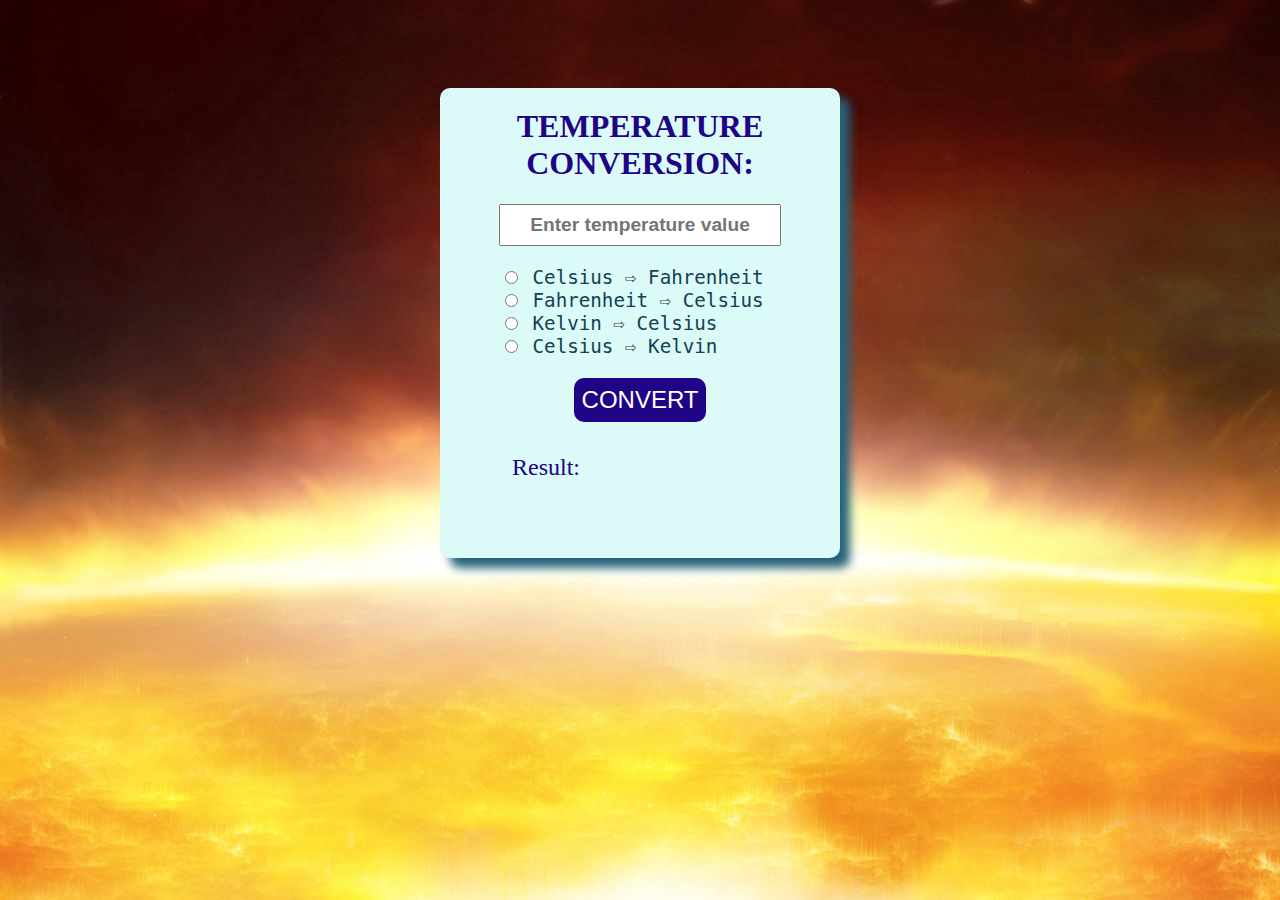
<file: index.HTML>
<!DOCTYPE html>
<html lang="en">
<head>
    <meta charset="UTF-8">
    <meta name="viewport" content="width=device-width, initial-scale=1.0">
    <title>Temperature Converter</title>
    <link rel="stylesheet" href="style.css">
</head>
<body>
    <script src="index.js"></script>
    <div id="box">
        <h1>TEMPERATURE CONVERSION:</h1>
        <input id="takeValue" placeholder="Enter temperature value">
        <br>
        <div class="convert">
            <input type="radio" name="Converter"id="Celsius to Fahrenheit" >
            <label for="Celsius to Fahrenheit" >Celsius ⇨ Fahrenheit</label>

            <br>
            <input type="radio" name="Converter"id="Fahrenheit to Celsius">
            <label for="Fahrenheit to Celsius" > Fahrenheit ⇨ Celsius </label>
            <br>
            <input type="radio" name="Converter"id="Kelvin to Celsius">
            <label for="Kelvin to Celsius"> Kelvin ⇨ Celsius </label>
            <br>
            <input type="radio" name="Converter"id="Celsius to Kelvin">
            <label for="Celsius to Kelvin" >  Celsius ⇨ Kelvin </label>
        </div>
        <button type="submit" onclick="convert()"> CONVERT</button>
        <br>
        <h4>Result:</h4>
        <div id="result" style="font: 2em; container-type: textbox;">
        </div>
    </div>
</body>
</html>
</file>
<file: style.css>
#box{
    height:470px;
    width: 400px;
    border: 2px ;
    border-radius: 10px;
    box-shadow: 10px 10px 10px rgb(38, 99, 121);
    background-color: rgb(220, 250, 248);
    text-align: center;
    margin: auto;
    margin-top: 7%;
}
h1{
    color: rgb(32, 4, 134);
    padding-top: 5%;
}
#takeValue{
    font-size: 1.2em;
    padding: 2%;
    font-weight: bold;
    text-align: center;
}
#takeValue:active{
    background-color: rgba(254, 249, 249, 0.833);
}
.convert{
    text-align: left;
    padding-left: 15%;
    padding-top: 5%;
    font: 1.2em monaco, monospace;
    color: rgb(17, 65, 82);
}
button{
    margin-top: 5%;
    padding: 2%;
    border-radius: 10px;
    background-color: rgb(32, 4, 134);
    border: none;
    font-size: 1.5em;
    color: white;
}
button:hover{
    background-color: rgb(18, 0, 92);
}
button:active{
    background-color: rgb(32, 4, 134);
}
h4{
    text-align: left;
    padding-left: 18%;
    font: 1.5em roman, serif ;
    color: rgb(32, 4, 134);
}
#result{
    font-size: xx-large;
    color: rgb(88, 1, 1);
    container-type: textbox;
    text-decoration: underline;
}
body{
    background-image: url(wp6946391.jpg);
    background-repeat: no-repeat;
    background-size: cover;
}
</file>
